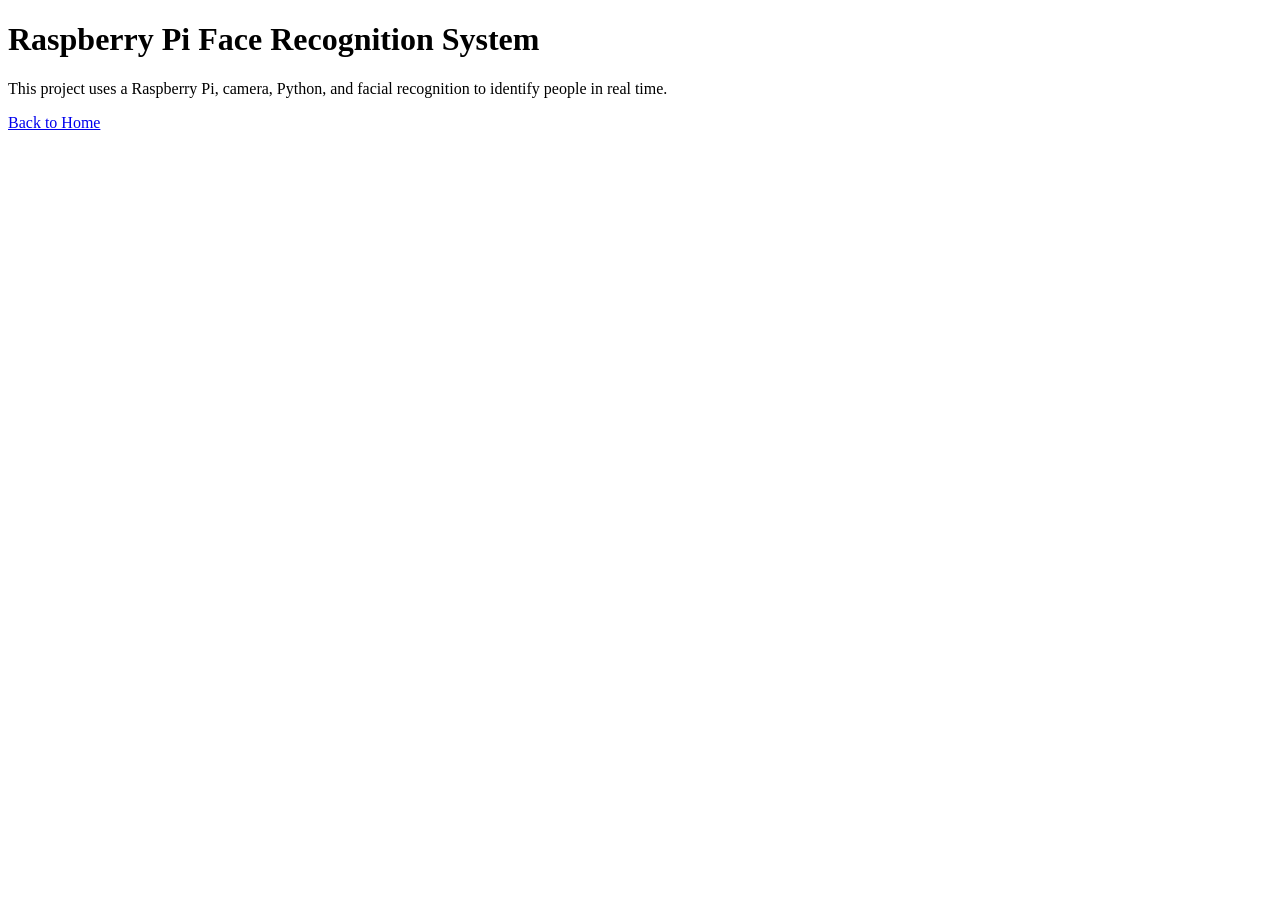
<file: projects/face-recognition.html>
<!DOCTYPE html>
<html lang="en">

<head>
    <meta charset="UTF-8">
    <title>Raspberry Pi Face Recognition | Tri Dinh</title>
</head>

<body>

    <h1>Raspberry Pi Face Recognition System</h1>

    <p>
        This project uses a Raspberry Pi, camera, Python,
        and facial recognition to identify people in real time.
    </p>

    <a href="../index.html">Back to Home</a>

</body>

</html>
</file>
